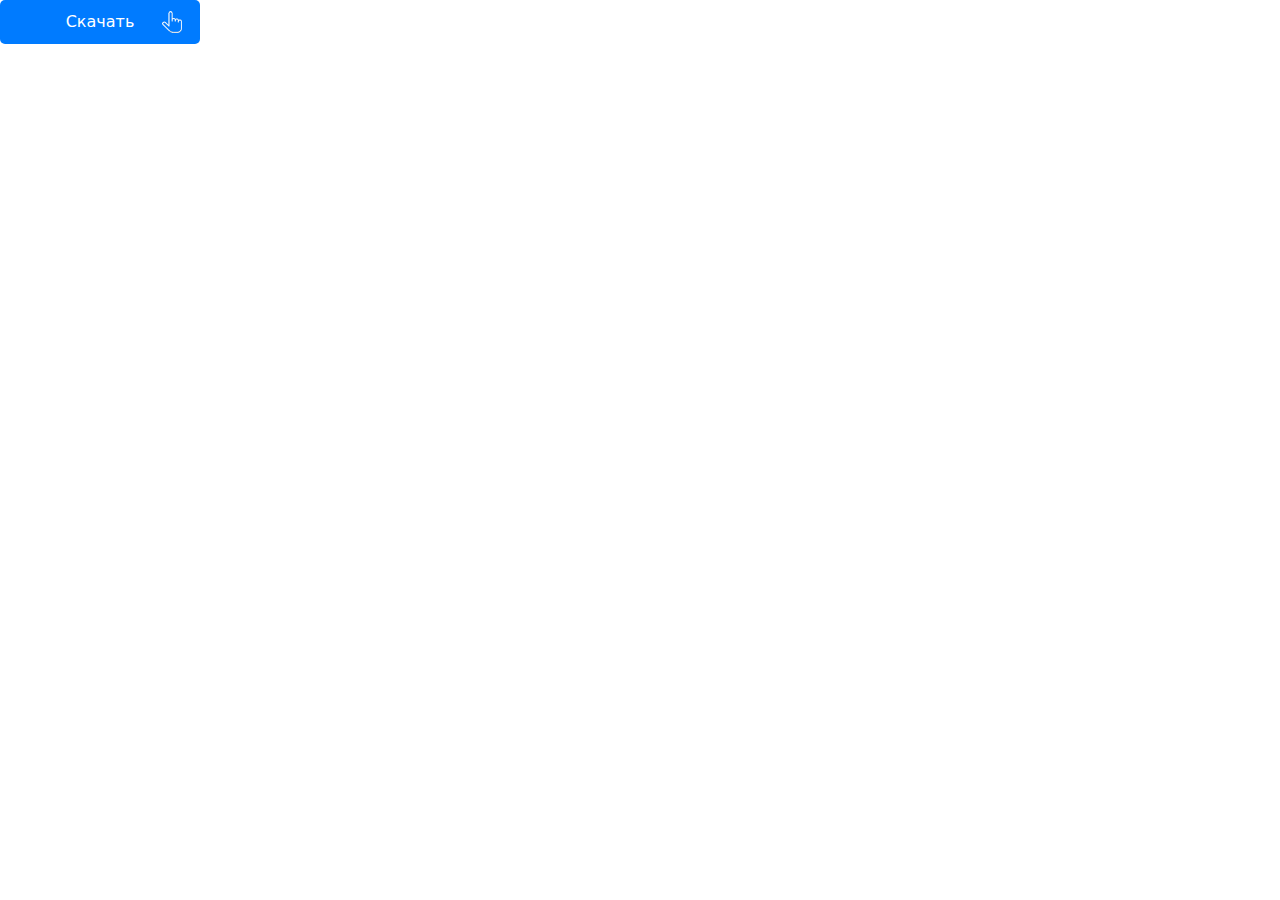
<file: test.html>
<!DOCTYPE html>
<html>
<head>
    <meta charset="UTF-8">
    <title>Отправочная форма</title>
    <link rel="stylesheet" href="css/bootstrap-reboot.min.css">
    <link rel="stylesheet" href="css/styles.css">



</head>
<body>

<button class="download-button">
    <span class="button-text">Скачать</span>
</button>

</body>
</html>
</file>
<file: css/styles.css>
.download-button {
    display: flex;
    align-items: center;
    justify-content: center;
    padding: 10px 20px;
    width: 200px;
    background-image: url('../img/sloy_4_23.png'); /* Замените 'path/to/your/icon.png' на путь к вашему PNG-изображению */
    background-size: 20px; /* Укажите размер иконки в пикселях */
    background-repeat: no-repeat;
    background-position: 90% 50%; /* Расположение иконки (слева от текста) */
    background-color: #007bff; /* Здесь можно задать цвет фона кнопки */
    color: #fff; /* Здесь можно задать цвет текста кнопки */
    border: none;
    border-radius: 5px;
    cursor: pointer;
}
</file>
